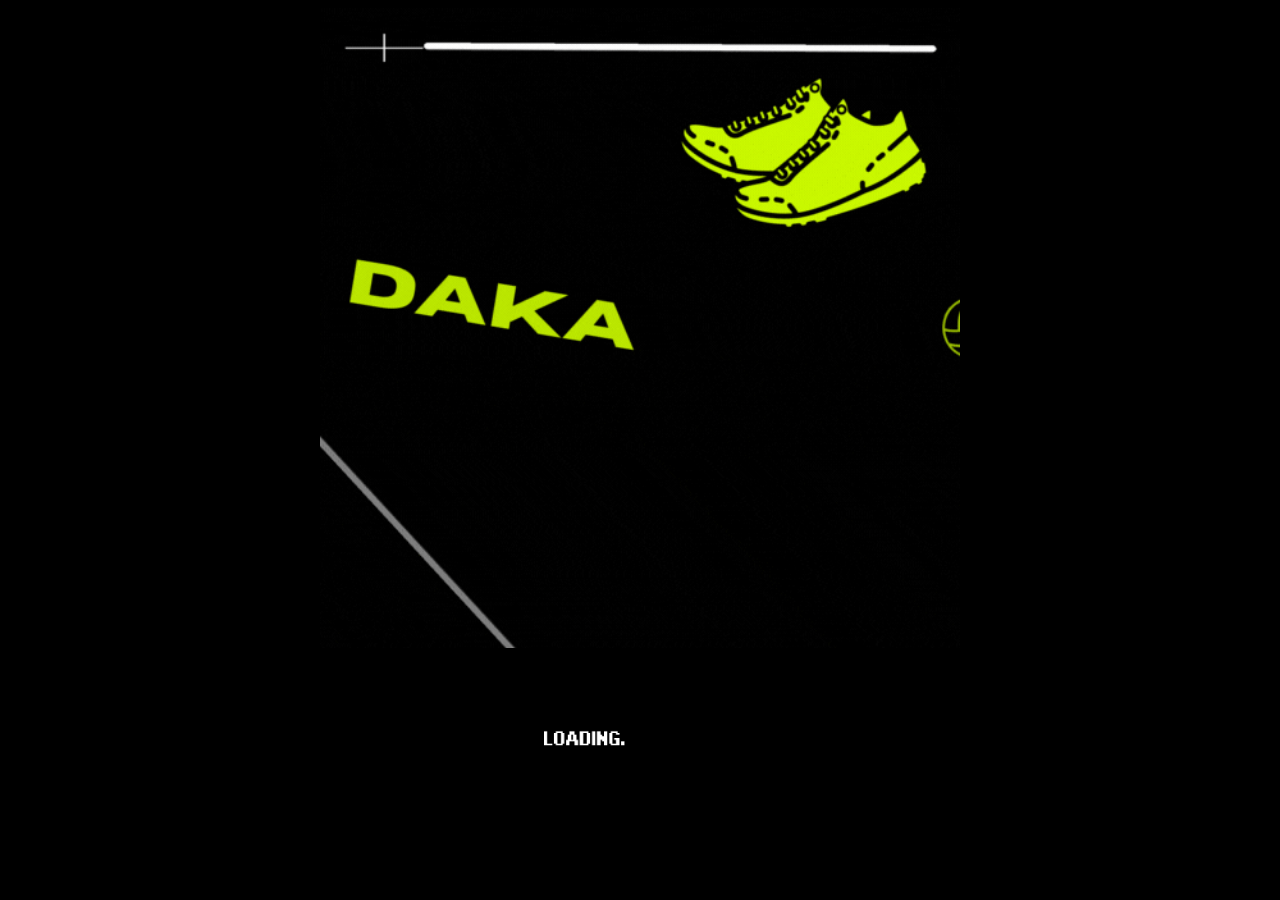
<file: DakaSport/index.html>
<!DOCTYPE html>
<html>
<head>
	<link rel="stylesheet" href="https://cdnjs.cloudflare.com/ajax/libs/font-awesome/4.7.0/css/font-awesome.min.css">
	 <meta charset="UTF-8" />
  <meta http-equiv="X-UA-Compatible" content="IE=edge" />
  <meta name="viewport" content="width=device-width, initial-scale=1.0" />
	<title>Prueba</title>
	<script language="Javascript"> 
function redireccion() {
    window.location = "formulario.html";
}
var temp = setTimeout(redireccion, 1000);
document.addEventListener("click", function() {
    clearTimeout(temp);
    temp = setTimeout(redireccion, 1000);
})
</script>
<style type="text/css">
img{
	 max-width: 100%;
	 height: auto;
}
</style>
</head>
<body bgcolor="black">
	<center>
<img src="video1.gif"width="640" height="480">
 <br>
<img src="img.gif"width="320" height="240">
</center>
</body>
</html>
</file>
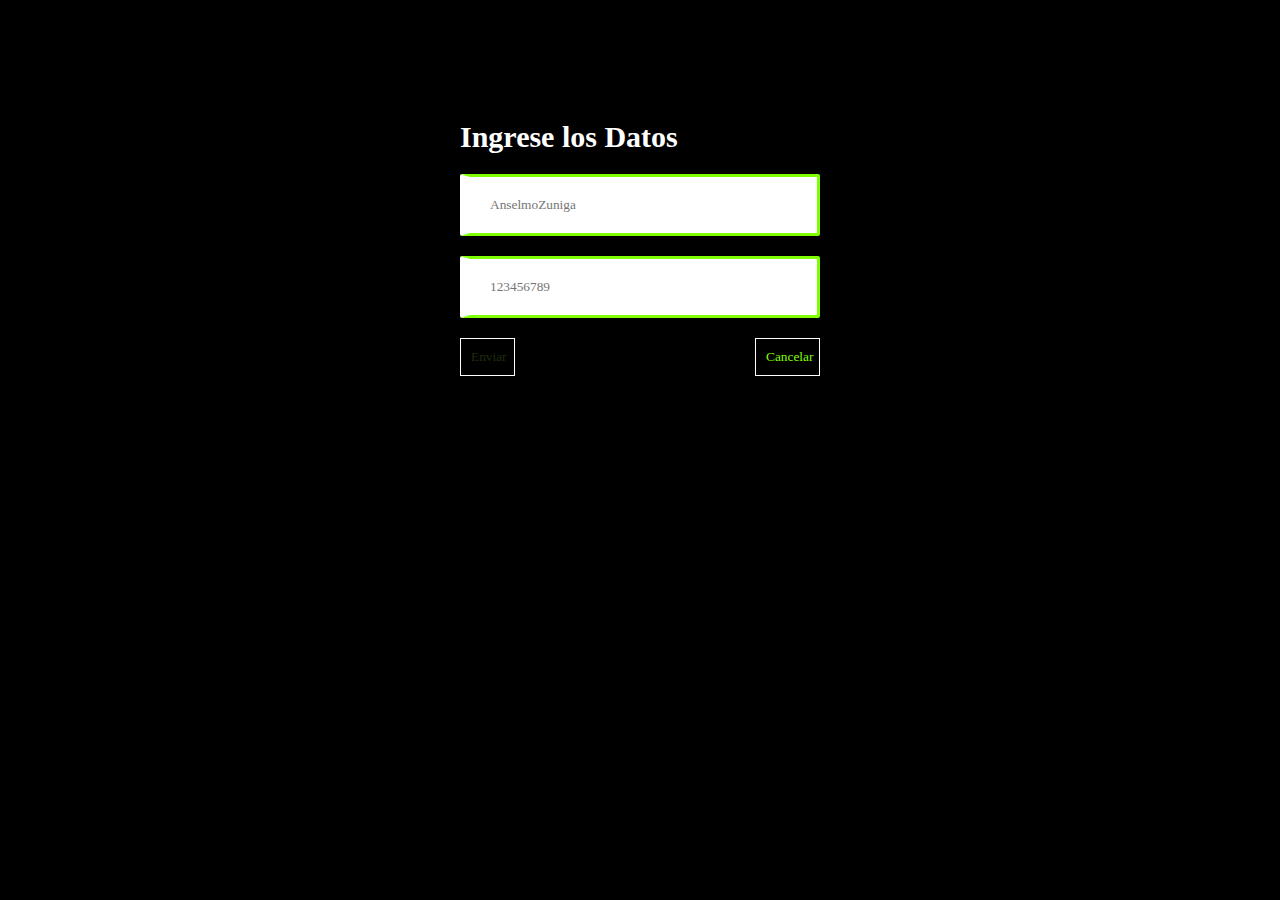
<file: DakaSport/formulario.html>
<!DOCTYPE html>
<html>
<head>
	<title>Formulario</title>
	<script>
function usrpas(){
if (document.form1.txt.value=="AnselmoZuniga" && document.form1.pass.value=="123456789"){window.location="Daka.html"}
else {alert("Error en Usuario o Contrasena. Intenta de nuevo.")}
}
document.oncontextmenu=new Function("return false");
</script>
<style type="text/css">

*{
    margin: 0;
    padding: 0;
    box-sizing: border-box;
    font-family: 'Open sans';
}

body{
    background-color: #000000;
    background-position: center center;
    background-repeat: no-repeat;
    background-size: cover;
    background-attachment: fixed;
    font-size: 15px;
}
.form{
    width: 400px;
    padding: 20px;
    margin: auto;
    margin-top: 100px;
    background: #000000;
    border-radius: 4px;
}
h1{
    color: #FFFFFF;
    margin-bottom: 20px;
    position: relative;

}
.cajas{
	position: relative;
    width: 100%;
    padding: 20px;
    margin-bottom: 20px;
    border-radius: 2px;
    border: 3px solid #80FF00;
    border-left: 10px solid #0000;
    transition: all .2s ease;
}
.cajas:hover, .cajas:focus{
    border-left: 10px solid #80FF00;
}
.enviar{
    width: 55px;
    padding: 10px;
    color: #1e2e0e;
    background-color: #000000;
    border: 1px solid #FFFFFF;
  }
.cancelar{
width: 65px;
    padding: 10px;
    color: #80FF00;
    background-color: #000000;
    border: 1px solid #FFFFFF;
    float: right;
}

	</style>
</head>
<body>
<form name="form1" class="form">
	<h1>Ingrese los Datos</h1>
<input class="cajas" type="text" name="txt" placeholder="AnselmoZuniga" required><br>
<input class="cajas" type="password" name="pass" placeholder="123456789" required><br>
<input class="enviar" type="button" value="Enviar" onclick="usrpas()">
<input class="cancelar" type="button" value="Cancelar" onclick="close(formulario.html)">
</form>
</body>
</html>
</file>
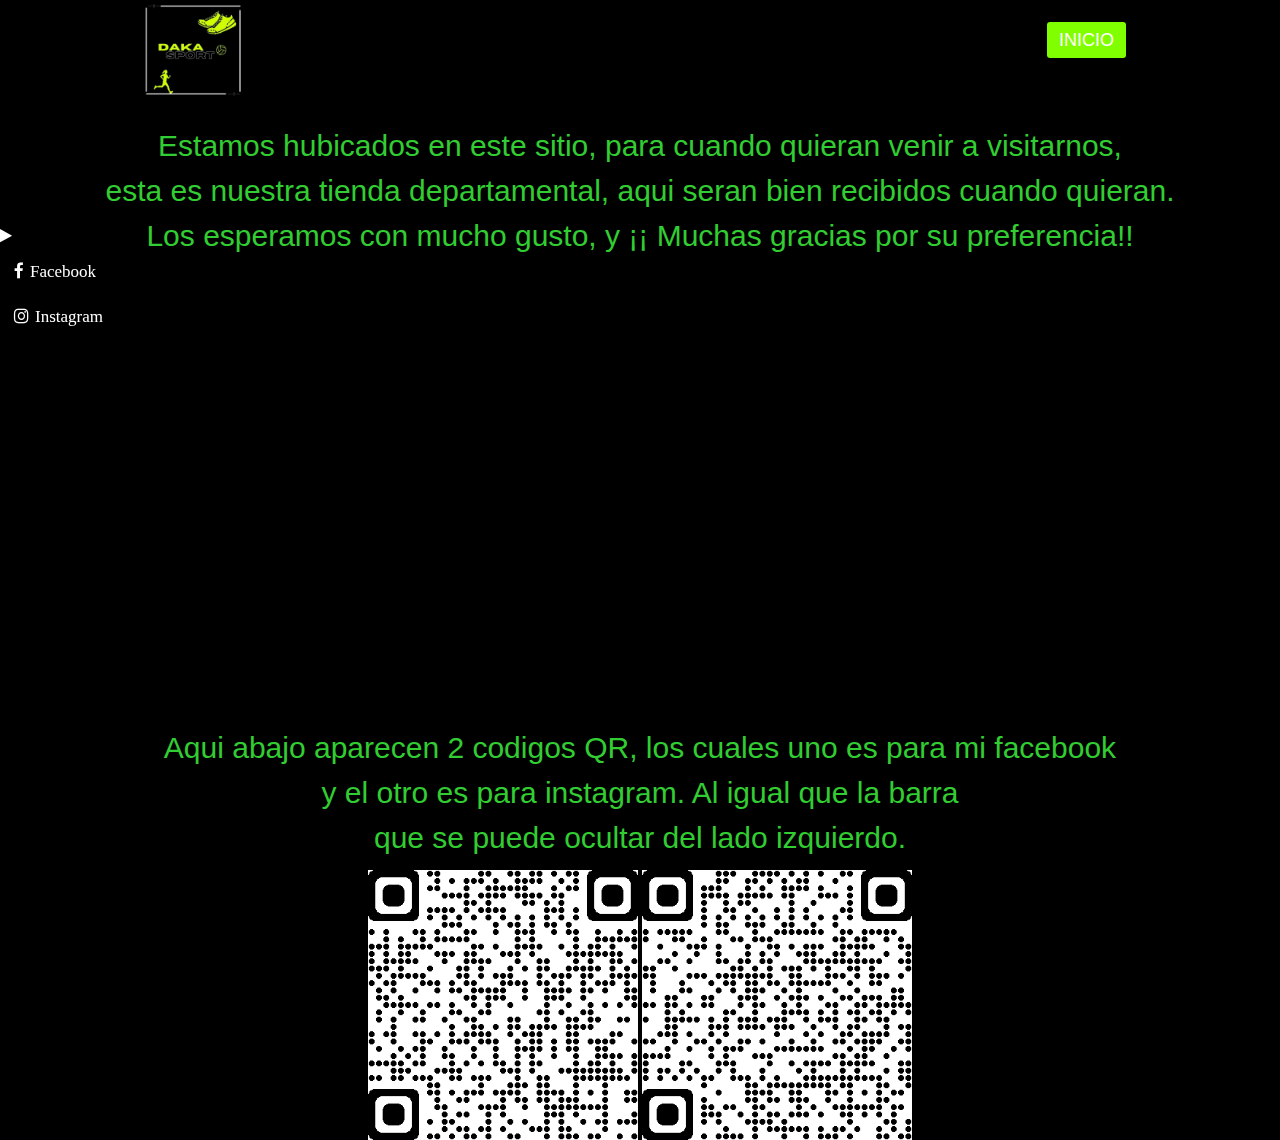
<file: DakaSport/Localizacion.html>
<!DOCTYPE html>
<html lang="en">
<head>
  <meta charset="utf-8">
	<meta name="viewport" content="width=device-width, initial-scale=1">
<link rel="stylesheet" href="https://cdnjs.cloudflare.com/ajax/libs/font-awesome/4.7.0/css/font-awesome.min.css">
<link rel="stylesheet" href="https://www.w3schools.com/w3css/4/w3.css">


	<title>Localizacion</title>
<style>
h2 { color: limegreen;}
h3{ color: white;}
b{color: green;}
</style>
<style type="text/css">
* {
  margin: 0;
  box-sizing: border-box;
}
body {
  font-family: sans-serif;
  padding: 90px 20px 0;
}
.header {
  background-color: #000000;
  height: 80px;
  position: fixed;
  width: 100%;
  top: 0;
  left: 0;
}
.nav {
  display: flex;
  justify-content: space-between;

  max-width: 992px;
  margin: 0 auto;
}
.nav-link {
  color: white;
  text-decoration: none;
}
.logo {
  font-size: 30px;
  font-weight: bold;
  padding: 0 40px;
  line-height: 80px;
}
.nav-menu {
  display: flex;
  margin-right: 40px;
  list-style: none;
}
.nav-menu-item {
  font-size: 18px;
  margin: 0 10px;
  line-height: 80px;
  text-transform: uppercase;
  width: max-content;
}

.nav-menu-link {
  padding: 8px 12px;
  border-radius: 3px;
}

.nav-menu-link:hover,
.nav-menu-link_active {
  background-color: #80FF00;
  transition: 0.5s;
}
.nav-toggle {
  color: white;
  background: none;
  border: none;
  font-size: 30px;
  padding: 0 20px;
  line-height: 60px;
  cursor: pointer;
  display: none;
}
.contrainer-bar{
  width: 100%;
  max-width: 55px;
  position: fixed;
  left: 0;
  top: 25%;
}
.contrainer-bar a{
  display: block;
  padding: 14px;
  text-decoration: none;
  font-size: 17px;
  position: relative;
  transition: all 500ms ease;
}
.fa-facebook{
  color: #FFFFFF;
}
.fa-instagram{
  color: #FFFFFF;
}
.contrainer-bar .fa-facebook:hover{
background: #3b5998;
width: 230%;
}
.contrainer-bar .fa-instagram:hover{
background: #FF00FF;
width: 300%;
}
.letra{
  color: #FFFFFF;
}
.fa-play{
  color: #FFFFFF;
}
.fa-play:hover{
  color: #80FF00;
}
.icon-social{
  transition: all 0.4s;
  transform: translateX(0%);
  box-shadow: 0px 1px 10px rgba(0,0,0,0.3);
}
#btn-social:checked ~.icon-social{
  transform: translateX(-200%);
}
#btn-social:checked ~.fa-play{
  transform: rotate(0deg);
}
#btn-social{
  display: none;
}
.contrainer-bar #title{
  position: fixed;
  padding: 6px;
  margin-top:-6px; 
}
.img{
  width: 270px;
  height: 270px;
}
	</style>
	</head>
	<body bgcolor="black"> 
    <div class="contrainer-bar">
      <input type="checkbox" id="btn-social">
      <label for="btn-social" class="fa fa-play"></label>
      <div class="icon-social">
        <a href="https://www.facebook.com/anselmo.zuniga.1" class="fa fa-facebook"><span id="title" class="letra">  Facebook</span></a>
        <a href="https://www.instagram.com/anselmo_zu/"class="fa fa-instagram"><span id="title" class="letra">  Instagram</span></a>
      </div>
    </div>

		<header class="header">
      <nav class="nav">
        <img src="video1.jpg"style="width:100px;height:100px;">
          <li class="nav-menu-item">
            <a href="Daka.html" class="nav-menu-link nav-link nav-menu-link_active">Inicio</a>
          </li>
        </ul>
      </nav>
    </header> <br>
    <center>
    <h2> Estamos hubicados en este sitio, para cuando quieran venir a visitarnos, <br>
esta es nuestra tienda departamental, aqui seran bien recibidos cuando quieran. <br>
Los esperamos con mucho gusto, y ¡¡ Muchas gracias por su preferencia!! 
<br> <br>
<iframe width="520" height="400" frameborder="0" scrolling="no" marginheight="0" marginwidth="0" id="gmap_canvas" src="https://maps.google.com/maps?width=520&amp;height=400&amp;hl=en&amp;q=Av.%20Instituto%20Tecnol%C3%B3gico%20s/n,%20La%20Comunidad%20Tlalnepantla+(ITTLA)&amp;t=&amp;z=17&amp;ie=UTF8&amp;iwloc=B&amp;output=embed"></iframe> <br>
<h2>Aqui abajo aparecen 2 codigos QR, los cuales uno es para mi facebook<br> y el otro es para instagram. Al igual que la barra <br>que se puede ocultar del lado izquierdo.  </h2>
<img class="img" src="qrcode_www.facebook.com.png">
<img class="img" src="qrcode_www.instagram.com.png"></center>
</body>
</html>
</file>
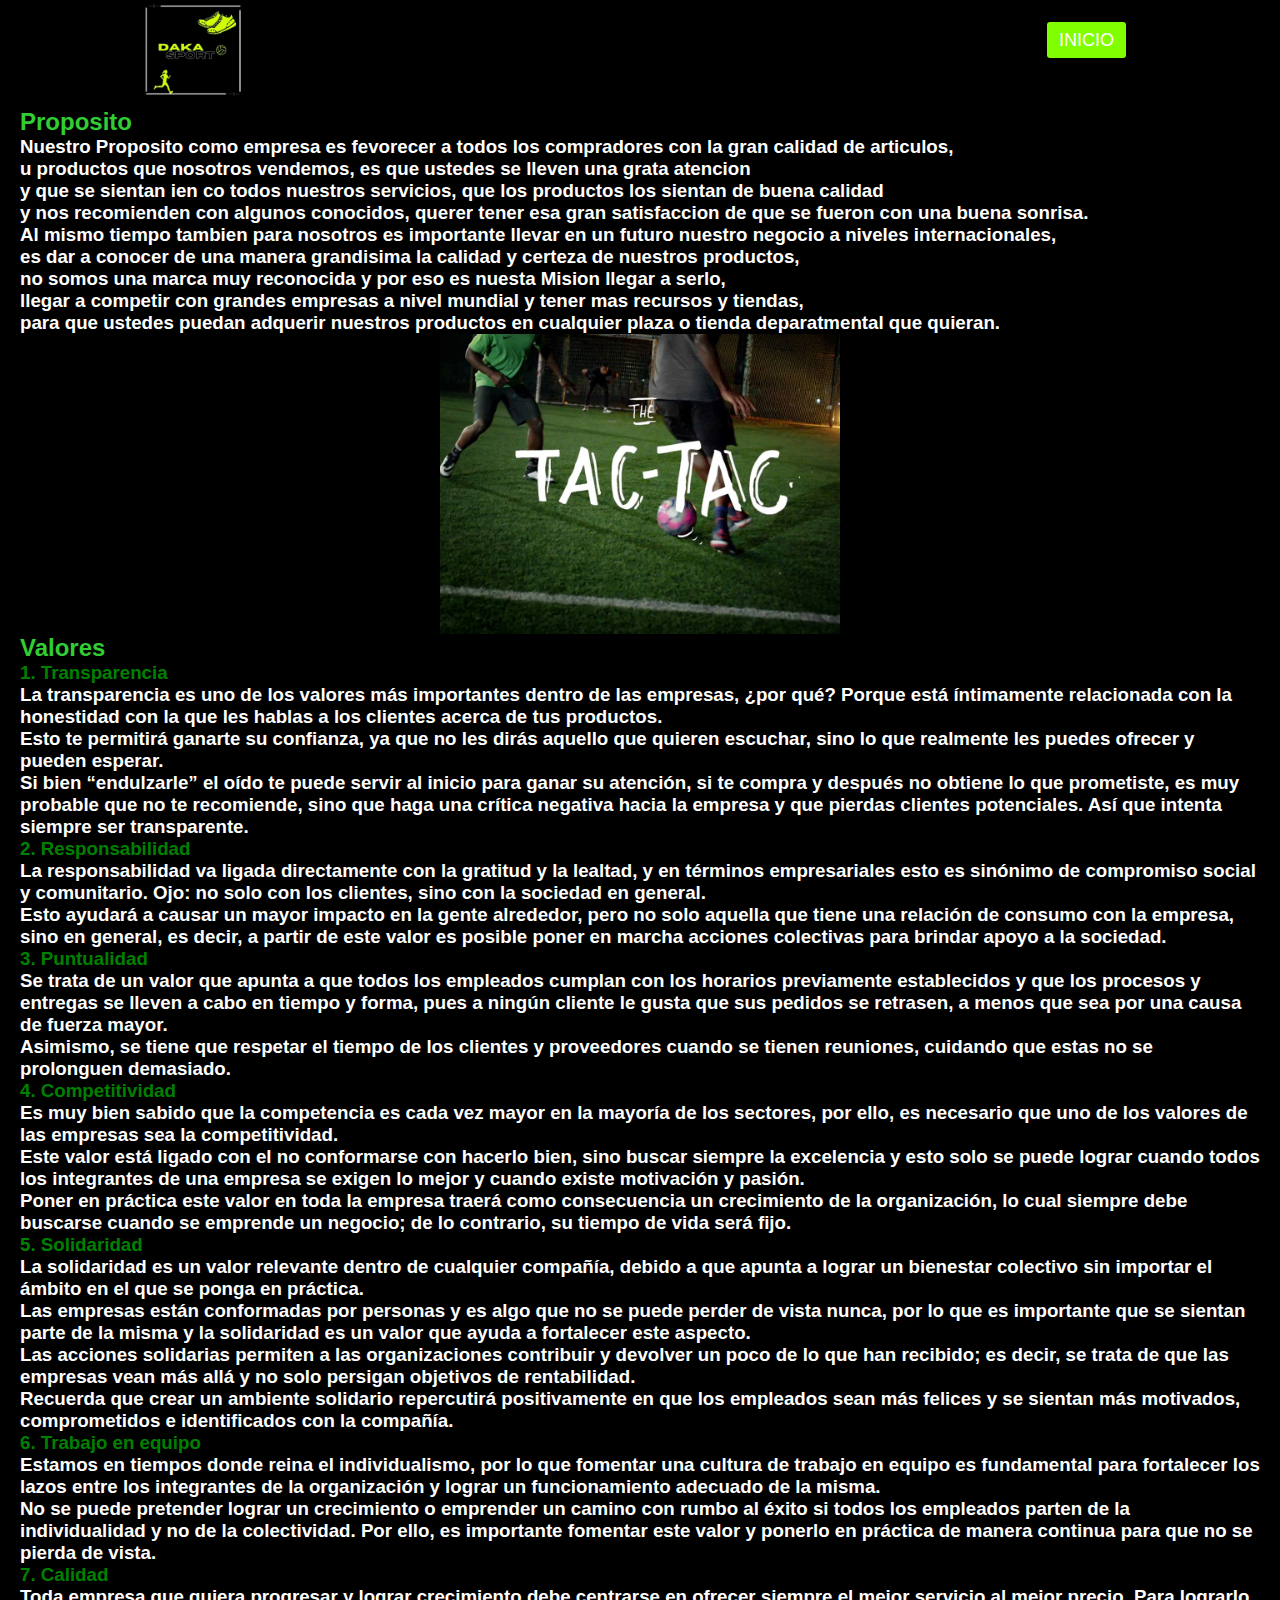
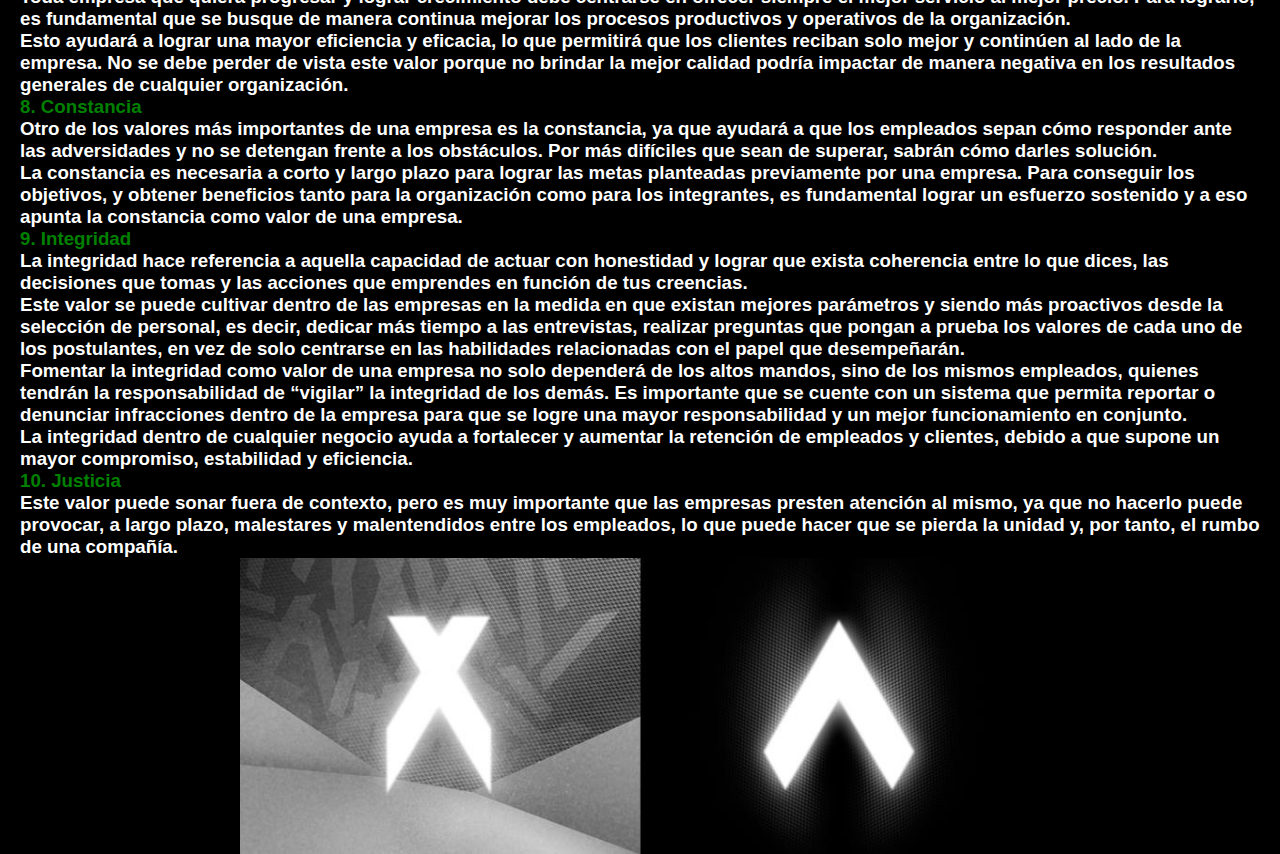
<file: DakaSport/Proposito.html>
<html>
<head>
<title> Proposito y Valores</title>
<style>
h2 { color: limegreen;}
h3{ color: white;}
b{color: green;}
</style>
<style type="text/css">
* {
  margin: 0;
  box-sizing: border-box;
}
body {
  font-family: sans-serif;
  padding: 90px 20px 0;
}
.header {
  background-color: #000000;
  height: 80px;
  position: fixed;
  width: 100%;
  top: 0;
  left: 0;
}
.nav {
  display: flex;
  justify-content: space-between;

  max-width: 992px;
  margin: 0 auto;
}
.nav-link {
  color: white;
  text-decoration: none;
}
.logo {
  font-size: 30px;
  font-weight: bold;
  padding: 0 40px;
  line-height: 80px;
}
.nav-menu {
  display: flex;
  margin-right: 40px;
  list-style: none;
}
.nav-menu-item {
  font-size: 18px;
  margin: 0 10px;
  line-height: 80px;
  text-transform: uppercase;
  width: max-content;
}

.nav-menu-link {
  padding: 8px 12px;
  border-radius: 3px;
}

.nav-menu-link:hover,
.nav-menu-link_active {
  background-color: #80FF00;
  transition: 0.5s;
}
.nav-toggle {
  color: white;
  background: none;
  border: none;
  font-size: 30px;
  padding: 0 20px;
  line-height: 60px;
  cursor: pointer;

  display: none;
}
	</style>
	</head>
	<body bgcolor="black"> 
		<header class="header">
      <nav class="nav">
        <img src="video1.jpg"style="width:100px;height:100px;">
          <li class="nav-menu-item">
            <a href="daka.html" class="nav-menu-link nav-link nav-menu-link_active">inicio</a
            >
          </li>
        </ul>
      </nav>
    </header> <br>
<h2> Proposito </h2> 
<h3> Nuestro Proposito como empresa es fevorecer a todos los compradores con la gran calidad de articulos, <br>
u productos que nosotros vendemos, es que ustedes se lleven una grata atencion <br>
y que se sientan ien co todos nuestros servicios, que los productos los sientan de buena calidad <br>
y nos recomienden con algunos conocidos, querer tener esa gran satisfaccion de que se fueron con una buena sonrisa. <br>
Al mismo tiempo tambien para nosotros es importante llevar en un futuro nuestro negocio a niveles internacionales, <br>
es dar a conocer de una manera grandisima la calidad y certeza de nuestros productos, <br>
no somos una marca muy reconocida y por eso es nuesta Mision llegar a serlo, <br>
llegar a competir con grandes empresas a nivel mundial y tener mas recursos y tiendas,<br>
para que ustedes puedan adquerir nuestros productos en cualquier plaza o tienda deparatmental que quieran. </h3>
<center>
<img src="ni.jpg" width="400" heigth="200">
</center>
<h2> Valores  </h2>
<h3> <b>    1. Transparencia </b> <br>
La transparencia es uno de los valores más importantes dentro de las empresas, ¿por qué? Porque está íntimamente relacionada con la honestidad con la que les hablas a los clientes acerca de tus productos. <br>
Esto te permitirá ganarte su confianza, ya que no les dirás aquello que quieren escuchar, sino lo que realmente les puedes ofrecer y pueden esperar.<br>
Si bien “endulzarle” el oído te puede servir al inicio para ganar su atención, si te compra y después no obtiene lo que prometiste, es muy probable que no te recomiende, sino que haga una crítica negativa hacia la empresa y que pierdas clientes potenciales. Así que intenta siempre ser transparente. <br>

 <b>2. Responsabilidad </b> <br>
La responsabilidad va ligada directamente con la gratitud y la lealtad, y en términos empresariales esto es sinónimo de compromiso social y comunitario. Ojo: no solo con los clientes, sino con la sociedad en general. <br>

Esto ayudará a causar un mayor impacto en la gente alrededor, pero no solo aquella que tiene una relación de consumo con la empresa, sino en general, es decir, a partir de este valor es posible poner en marcha acciones colectivas para brindar apoyo a la sociedad. <br>

<b>3. Puntualidad </b>  <br>
Se trata de un valor que apunta a que todos los empleados cumplan con los horarios previamente establecidos y que los procesos y entregas se lleven a cabo en tiempo y forma, pues a ningún cliente le gusta que sus pedidos se retrasen, a menos que sea por una causa de fuerza mayor. <br>

Asimismo, se tiene que respetar el tiempo de los clientes y proveedores cuando se tienen reuniones, cuidando que estas no se prolonguen demasiado. <br>

 <b>4. Competitividad</b> <br>
Es muy bien sabido que la competencia es cada vez mayor en la mayoría de los sectores, por ello, es necesario que uno de los valores de las empresas sea la competitividad. <br>

Este valor está ligado con el no conformarse con hacerlo bien, sino buscar siempre la excelencia y esto solo se puede lograr cuando todos los integrantes de una empresa se exigen lo mejor y cuando existe motivación y pasión. <br>

Poner en práctica este valor en toda la empresa traerá como consecuencia un crecimiento de la organización, lo cual siempre debe buscarse cuando se emprende un negocio; de lo contrario, su tiempo de vida será fijo. <br>

<b>5. Solidaridad </b><br>
La solidaridad es un valor relevante dentro de cualquier compañía, debido a que apunta a lograr un bienestar colectivo sin importar el ámbito en el que se ponga en práctica. <br>

Las empresas están conformadas por personas y es algo que no se puede perder de vista nunca, por lo que es importante que se sientan parte de la misma y la solidaridad es un valor que ayuda a fortalecer este aspecto. <br>

Las acciones solidarias permiten a las organizaciones contribuir y devolver un poco de lo que han recibido; es decir, se trata de que las empresas vean más allá y no solo persigan objetivos de rentabilidad. <br>

Recuerda que crear un ambiente solidario repercutirá positivamente en que los empleados sean más felices y se sientan más motivados, comprometidos e identificados con la compañía. <br>

<b>6. Trabajo en equipo </b> <br>
Estamos en tiempos donde reina el individualismo, por lo que fomentar una cultura de trabajo en equipo es fundamental para fortalecer los lazos entre los integrantes de la organización y lograr un funcionamiento adecuado de la misma. <br>

No se puede pretender lograr un crecimiento o emprender un camino con rumbo al éxito si todos los empleados parten de la individualidad y no de la colectividad. Por ello, es importante fomentar este valor y ponerlo en práctica de manera continua para que no se pierda de vista.<br>

<b>7. Calidad </b><br>
Toda empresa que quiera progresar y lograr crecimiento debe centrarse en ofrecer siempre el mejor servicio al mejor precio. Para lograrlo, es fundamental que se busque de manera continua mejorar los procesos productivos y operativos de la organización. <br>

Esto ayudará a lograr una mayor eficiencia y eficacia, lo que permitirá que los clientes reciban solo mejor y continúen al lado de la empresa. No se debe perder de vista este valor porque no brindar la mejor calidad podría impactar de manera negativa en los resultados generales de cualquier organización. <br>

 <b>8. Constancia  </b><br>
Otro de los valores más importantes de una empresa es la constancia, ya que ayudará a que los empleados sepan cómo responder ante las adversidades y no se detengan frente a los obstáculos. Por más difíciles que sean de superar, sabrán cómo darles solución. <br>

La constancia es necesaria a corto y largo plazo para lograr las metas planteadas previamente por una empresa. Para conseguir los objetivos, y obtener beneficios tanto para la organización como para los integrantes, es fundamental lograr un esfuerzo sostenido y a eso apunta la constancia como valor de una empresa. <br>

<b>9. Integridad </b><br>
La integridad hace referencia a aquella capacidad de actuar con honestidad y lograr que exista coherencia entre lo que dices, las decisiones que tomas y las acciones que emprendes en función de tus creencias. <br>

Este valor se puede cultivar dentro de las empresas en la medida en que existan mejores parámetros y siendo más proactivos desde la selección de personal, es decir, dedicar más tiempo a las entrevistas, realizar preguntas que pongan a prueba los valores de cada uno de los postulantes, en vez de solo centrarse en las habilidades relacionadas con el papel que desempeñarán. <br>

Fomentar la integridad como valor de una empresa no solo dependerá de los altos mandos, sino de los mismos empleados, quienes tendrán la responsabilidad de “vigilar” la integridad de los demás. Es importante que se cuente con un sistema que permita reportar o denunciar infracciones dentro de la empresa para que se logre una mayor responsabilidad y un mejor funcionamiento en conjunto. <br>

La integridad dentro de cualquier negocio ayuda a fortalecer y aumentar la retención de empleados y clientes, debido a que supone un mayor compromiso, estabilidad y eficiencia. <br>

<b>10. Justicia </b> <br>
Este valor puede sonar fuera de contexto, pero es muy importante que las empresas presten atención al mismo, ya que no hacerlo puede provocar, a largo plazo, malestares y malentendidos entre los empleados, lo que puede hacer que se pierda la unidad y, por tanto, el rumbo de una compañía.  <br></h3>
<center>
<img src="ad.jpg" width="800" heigth="400"> <br>
</center>
</body>
</html>
</file>
